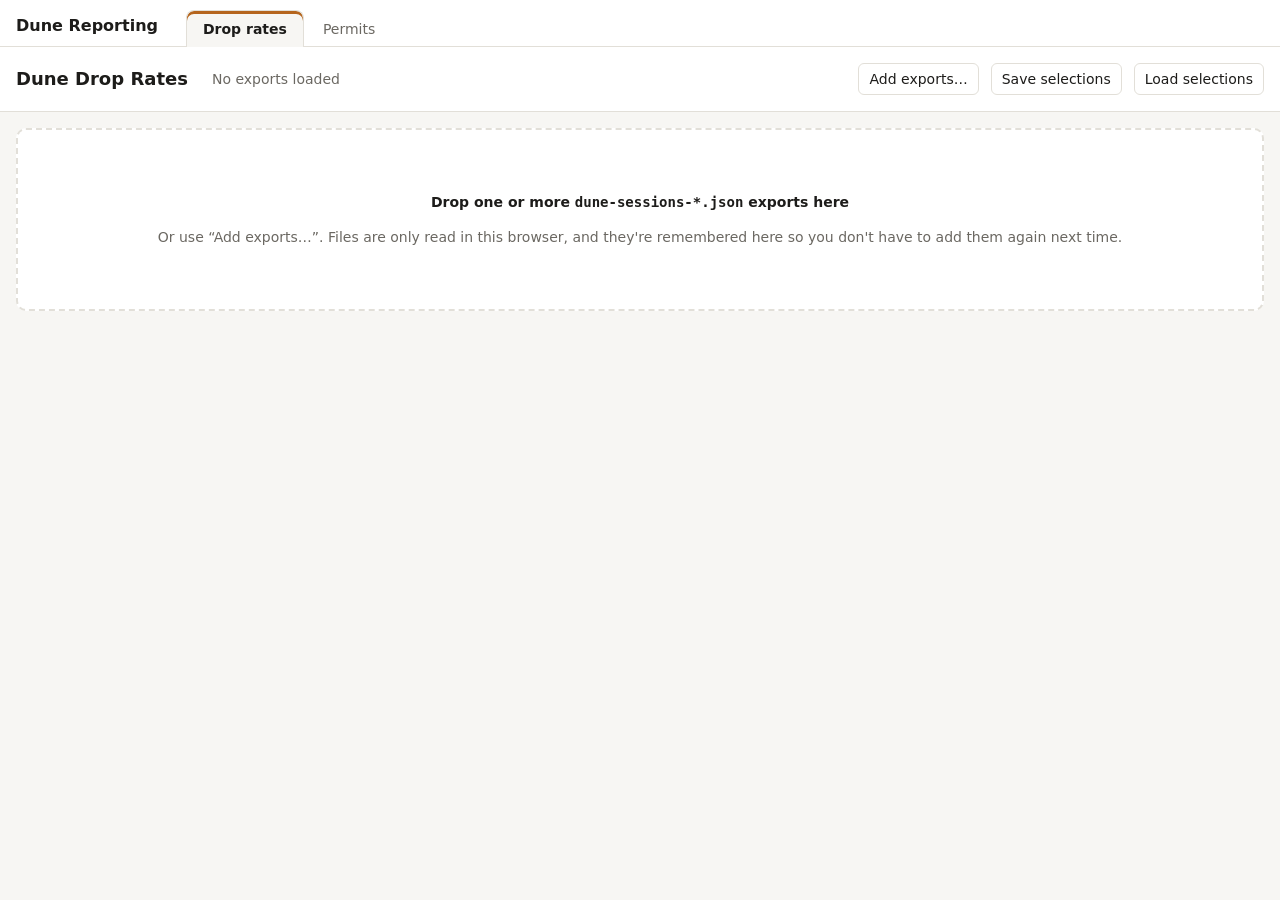
<file: index.html>
<!doctype html>
<html lang="en">
<head>
<meta charset="utf-8">
<meta name="viewport" content="width=device-width, initial-scale=1">
<title>Dune Reporting</title>
<style>
:root {
  --bg: #f7f6f3; --panel: #ffffff; --text: #1d1c1a; --muted: #6b6862; --border: #e2dfd8;
  --accent: #b5651d; --accent-soft: #f3e4d5;
}
@media (prefers-color-scheme: dark) {
  :root:not([data-theme="light"]) {
    --bg: #161513; --panel: #201f1c; --text: #ece9e2; --muted: #a29e95; --border: #34322d;
    --accent: #e0954f; --accent-soft: #3a2c1e;
  }
}
:root[data-theme="dark"] {
  --bg: #161513; --panel: #201f1c; --text: #ece9e2; --muted: #a29e95; --border: #34322d;
  --accent: #e0954f; --accent-soft: #3a2c1e;
}
* { box-sizing: border-box; }
html, body { height: 100%; }
body { margin: 0; display: flex; flex-direction: column; background: var(--bg); color: var(--text); font: 14px/1.45 system-ui, -apple-system, "Segoe UI", sans-serif; }
nav { display: flex; flex-wrap: wrap; align-items: flex-end; gap: 4px 20px; padding: 10px 16px 0; background: var(--panel); border-bottom: 1px solid var(--border); }
nav h1 { font-size: 16px; margin: 0 8px 9px 0; }
.tabs { display: flex; gap: 2px; }
.tabs a { display: block; padding: 8px 16px; color: var(--muted); text-decoration: none; border: 1px solid transparent; border-bottom: none; border-radius: 8px 8px 0 0; margin-bottom: -1px; }
.tabs a:hover { color: var(--text); }
.tabs a[aria-selected="true"] { color: var(--text); font-weight: 600; background: var(--bg); border-color: var(--border); box-shadow: inset 0 3px 0 var(--accent); }
main { flex: 1; min-height: 0; }
iframe { display: block; width: 100%; height: 100%; border: 0; background: var(--bg); }
.hidden { display: none !important; }
</style>
</head>
<body>
<nav>
  <h1>Dune Reporting</h1>
  <div class="tabs" role="tablist">
    <a href="#drop-rates" role="tab" data-page="drop-rates.html" title="Drop rates per dungeon and level, from session exports">Drop rates</a>
    <a href="#permits" role="tab" data-page="permits.html" title="Crafting permits held per grade across your characters, from augments and uniques exports">Permits</a>
  </div>
</nav>
<main id="frames"></main>
<script>
(() => {
  // Each page loads in its own frame the first time its tab is opened, then stays loaded so switching
  // tabs keeps its state. The open tab is kept in the URL hash (and remembered for the next visit).
  const tabs = [...document.querySelectorAll('.tabs a')];
  const frames = new Map();
  const LS_TAB = 'dune-home:tab';
  const remembered = () => { try { return localStorage.getItem(LS_TAB); } catch { return null; } };

  function show(hash) {
    const tab = tabs.find(t => t.hash === hash) || tabs.find(t => t.hash === remembered()) || tabs[0];
    for (const t of tabs) t.setAttribute('aria-selected', String(t === tab));
    if (!frames.has(tab.hash)) {
      const frame = document.createElement('iframe');
      frame.src = tab.dataset.page;
      frame.title = tab.textContent;
      document.getElementById('frames').appendChild(frame);
      frames.set(tab.hash, frame);
    }
    for (const [key, frame] of frames) frame.classList.toggle('hidden', key !== tab.hash);
    document.title = `${tab.textContent} · Dune Reporting`;
    try { localStorage.setItem(LS_TAB, tab.hash); } catch {}
    if (location.hash !== tab.hash) history.replaceState(null, '', tab.hash);
  }

  window.addEventListener('hashchange', () => show(location.hash));
  show(location.hash);
})();
</script>
</body>
</html>
</file>
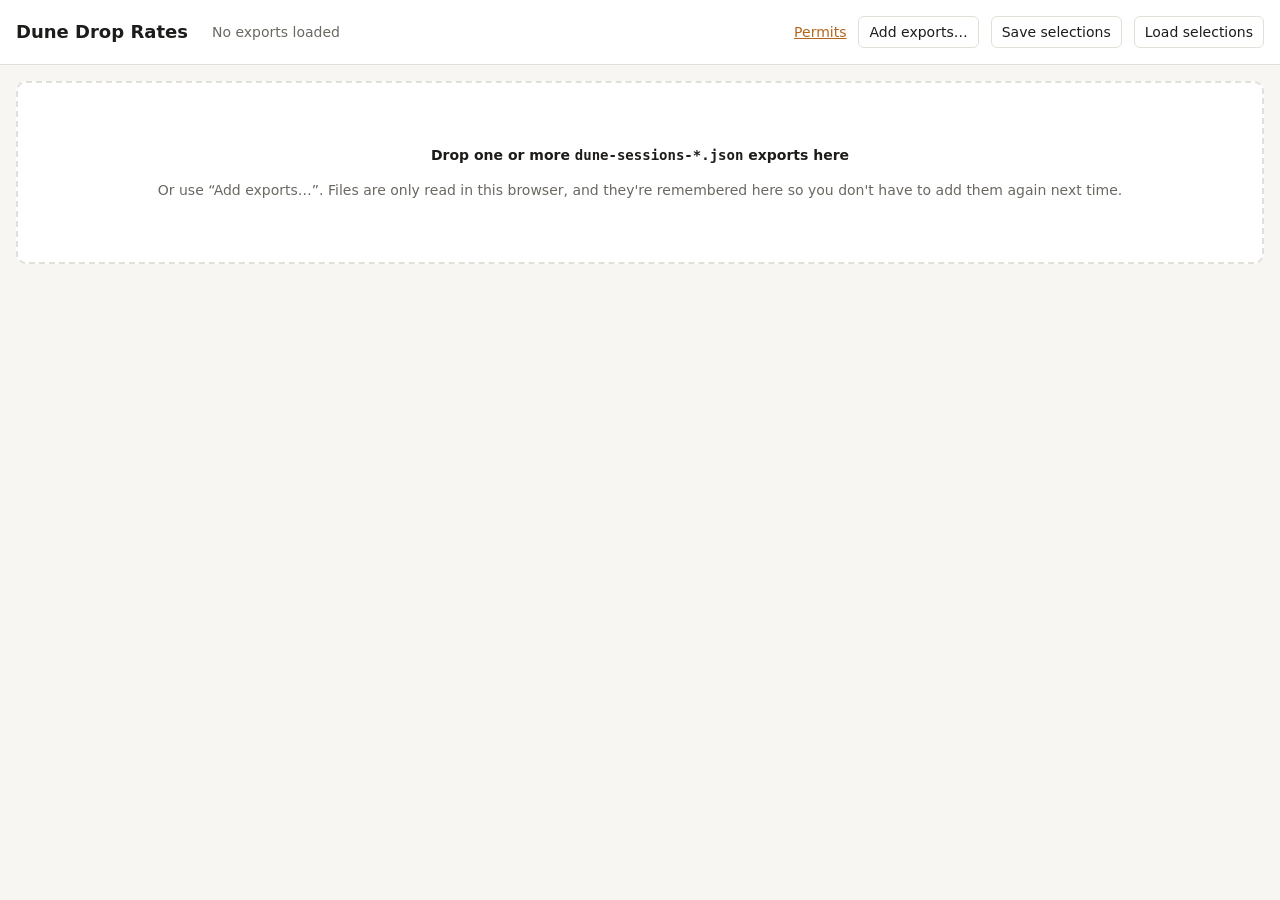
<file: drop-rates.html>
<!doctype html>
<html lang="en">
<head>
<meta charset="utf-8">
<meta name="viewport" content="width=device-width, initial-scale=1">
<title>Dune Drop Rates</title>
<link rel="stylesheet" href="common.css">
<style>
:root {
  --bg: #f7f6f3; --panel: #ffffff; --text: #1d1c1a; --muted: #6b6862; --border: #e2dfd8;
  --accent: #b5651d; --accent-soft: #f3e4d5; --ok: #2f7d4f; --ok-soft: #e1f1e7;
  --bad: #a33a2b; --bad-soft: #f6e1dd; --warn: #8a6d1a; --warn-soft: #f5edd2; --bar: #d9a066;
  --chart-surface: #fcfcfb; --grid: #e1e0d9; --axis: #c3c2b7; --axis-ink: #898781;
  --series-1: #2a78d6; --series-2: #eb6834;
}
@media (prefers-color-scheme: dark) {
  :root:not([data-theme="light"]) {
    --bg: #161513; --panel: #201f1c; --text: #ece9e2; --muted: #a29e95; --border: #34322d;
    --accent: #e0954f; --accent-soft: #3a2c1e; --ok: #6cc08f; --ok-soft: #1c3226;
    --bad: #e2826f; --bad-soft: #3b211c; --warn: #d8b85a; --warn-soft: #352d16; --bar: #8a5a2c;
    --chart-surface: #1a1a19; --grid: #2c2c2a; --axis: #383835; --axis-ink: #898781;
    --series-1: #3987e5; --series-2: #d95926;
  }
}
:root[data-theme="dark"] {
  --bg: #161513; --panel: #201f1c; --text: #ece9e2; --muted: #a29e95; --border: #34322d;
  --accent: #e0954f; --accent-soft: #3a2c1e; --ok: #6cc08f; --ok-soft: #1c3226;
  --bad: #e2826f; --bad-soft: #3b211c; --warn: #d8b85a; --warn-soft: #352d16; --bar: #8a5a2c;
  --chart-surface: #1a1a19; --grid: #2c2c2a; --axis: #383835; --axis-ink: #898781;
  --series-1: #3987e5; --series-2: #d95926;
}
* { box-sizing: border-box; }
body { margin: 0; background: var(--bg); color: var(--text); font: 14px/1.45 system-ui, -apple-system, "Segoe UI", sans-serif; }
header { padding: 16px; border-bottom: 1px solid var(--border); background: var(--panel); display: flex; flex-wrap: wrap; gap: 12px; align-items: center; }
h1 { font-size: 18px; margin: 0 12px 0 0; }
h2 { font-size: 15px; margin: 0 0 8px; }
main { padding: 16px; max-width: 1500px; margin: 0 auto; }
button, select, input[type=number], input[type=search], input[type=text] { font: inherit; color: var(--text); background: var(--panel); border: 1px solid var(--border); border-radius: 6px; padding: 5px 10px; }
button { cursor: pointer; }
button:hover { border-color: var(--accent); }
.tabs { display: flex; flex-wrap: wrap; gap: 4px; margin-bottom: 14px; }
.tabs button.active { background: var(--accent-soft); border-color: var(--accent); }
.muted { color: var(--muted); }
.panel { background: var(--panel); border: 1px solid var(--border); border-radius: 8px; padding: 12px; margin-bottom: 14px; }
.row { display: flex; flex-wrap: wrap; gap: 10px 16px; align-items: center; }
label { display: inline-flex; gap: 6px; align-items: center; }
#drop { border: 2px dashed var(--border); border-radius: 10px; padding: 48px 16px; text-align: center; background: var(--panel); }
body.dragging #drop, body.dragging #addZone { border-color: var(--accent); background: var(--accent-soft); }
#addZone { border: 2px dashed var(--border); border-radius: 8px; padding: 14px; text-align: center; margin-top: 10px; }
.table-wrap { overflow-x: auto; background: var(--panel); border: 1px solid var(--border); border-radius: 8px; }
table { border-collapse: collapse; width: 100%; }
th, td { padding: 6px 10px; border-bottom: 1px solid var(--border); text-align: left; white-space: nowrap; }
th { position: sticky; top: 0; background: var(--panel); font-weight: 600; cursor: pointer; user-select: none; }
th.num, td.num { text-align: right; font-variant-numeric: tabular-nums; }
tbody tr:hover { background: var(--accent-soft); }
tr.ineligible td { color: var(--muted); }
tr.detail td { white-space: normal; background: var(--bg); }
td.dgn { white-space: normal; min-width: 280px; max-width: 460px; }
tr.selected td { background: var(--accent-soft); }
#dropTable tbody tr[data-item] { cursor: pointer; }
.pill { display: inline-block; padding: 1px 7px; border-radius: 10px; font-size: 12px; margin: 1px 2px 1px 0; }
.pill.ok { background: var(--ok-soft); color: var(--ok); }
.pill.bad { background: var(--bad-soft); color: var(--bad); }
.pill.manual { background: var(--accent-soft); color: var(--accent); }
.pill.bp { background: var(--accent-soft); color: var(--accent); }
/* Items tab: collapsible sections (.item-section) holding collapsible categories (.item-cat). */
.item-section { margin-bottom: 14px; }
.item-section summary { list-style: none; display: flex; flex-wrap: wrap; align-items: center; gap: 6px 10px; margin: 0; color: var(--text); cursor: pointer; }
.item-section summary::-webkit-details-marker { display: none; }
.item-section summary::before { content: "▸"; width: 12px; color: var(--muted); }
.item-section[open] > summary::before, .item-cat[open] > summary::before { content: "▾"; }
.item-section > summary { font-size: 15px; font-weight: 600; }
.item-cat { margin-top: 12px; }
.item-cat > summary { font-size: 13px; font-weight: 600; color: var(--muted); }
.item-cat[open] > summary { margin-bottom: 6px; }
.item-section .count { font-weight: normal; color: var(--muted); }
.item-section summary button { padding: 2px 8px; font-size: 12px; font-weight: normal; }
.bar { position: relative; }
.bar span { position: relative; z-index: 1; }
.bar::before { content: ""; position: absolute; right: 0; top: 4px; bottom: 4px; width: var(--w, 0%); background: var(--bar); opacity: .35; border-radius: 3px; }
.stats { display: flex; flex-wrap: wrap; gap: 10px; margin-bottom: 14px; }
.stat { background: var(--panel); border: 1px solid var(--border); border-radius: 8px; padding: 8px 14px; min-width: 120px; }
.stat b { display: block; font-size: 20px; }
.loot-list { columns: 3 220px; font-size: 13px; position: sticky; left: 12px; max-width: calc(100vw - 80px); }
.hidden { display: none !important; }

#chartPanel .legend { display: flex; gap: 16px; font-size: 13px; color: var(--muted); margin: 4px 0 8px; }
#chartPanel .legend i { display: inline-block; width: 14px; height: 3px; border-radius: 2px; vertical-align: middle; margin-right: 6px; }
#chartBox { position: relative; background: var(--chart-surface); border-radius: 6px; }
#chartBox svg { display: block; width: 100%; height: 320px; }
#chartBox text { font: 11px system-ui, sans-serif; fill: var(--axis-ink); }
#chartBox text.end-label { font-size: 12px; fill: var(--text); }
#tip { position: absolute; pointer-events: none; background: var(--panel); border: 1px solid var(--border); border-radius: 6px; padding: 8px 10px; font-size: 12px; box-shadow: 0 4px 14px rgba(0,0,0,.12); white-space: nowrap; }
#tip .k { display: inline-block; width: 10px; height: 3px; border-radius: 2px; vertical-align: middle; margin-right: 6px; }
details summary { cursor: pointer; color: var(--muted); margin-top: 8px; }
@media (max-width: 640px) { header, main { padding: 12px 16px; } }
</style>
</head>
<body>
<header>
  <h1>Dune Drop Rates</h1>
  <span id="fileInfo" class="muted">No exports loaded</span>
  <span style="flex:1"></span>
  <a href="index.html#permits" target="_top" class="home-link" style="color:var(--accent)">Permits</a>
  <input type="file" id="fileInput" accept=".json,application/json" multiple class="hidden">
  <button id="openBtn">Add exports…</button>
  <button id="exportSel" title="Save your include/exclude choices to a file">Save selections</button>
  <input type="file" id="importInput" accept=".json" class="hidden">
  <button id="importBtn">Load selections</button>
</header>
<main>
  <div id="drop">
    <p><b>Drop one or more <code>dune-sessions-*.json</code> exports here</b></p>
    <p class="muted">Or use “Add exports…”. Files are only read in this browser, and they're remembered here so you don't have to add them again next time.</p>
  </div>

  <div id="app" class="hidden">
    <div class="tabs">
      <button data-tab="exports">1 · Exports</button>
      <button data-tab="sessions" class="active">2 · Pick sessions</button>
      <button data-tab="items">3 · Items</button>
      <button data-tab="drops">4 · Drop rates</button>
    </div>

    <section id="tab-exports" class="hidden">
      <div class="panel">
        <h2>Loaded exports</h2>
        <p class="muted" style="margin-top:0">Each export is one account. Give each a name so you can tell them apart. If the same session shows up in more than one export (for example an older and newer export from the same account), the copy from the newest export is used.</p>
        <div class="table-wrap"><table id="srcTable"><thead><tr><th>Account name</th><th>File</th><th>Exported</th><th class="num">Sessions</th><th class="num">Used</th><th>Characters</th><th></th></tr></thead><tbody></tbody></table></div>
        <div id="addZone" class="muted">Drop more exports anywhere on the page, or use “Add exports…”.</div>
        <p id="storeNote" class="muted"></p>
      </div>
    </section>

    <section id="tab-sessions">
      <p class="muted" style="margin:0 0 14px">Sessions where every run is the same dungeon and level are included automatically. Untick any row to leave it out.</p>
      <div class="panel row">
        <label>Account <select id="fSource"></select></label>
        <label>Dungeon <select id="fDungeon"></select></label>
        <label>Level <select id="fLevel"></select></label>
        <label>Character <select id="fChar"></select></label>
        <label>Show <select id="fStatus">
          <option value="runs">With dungeon runs</option>
          <option value="included">Included</option>
          <option value="excluded">Excluded</option>
          <option value="mixed">Mixed dungeons/levels</option>
          <option value="all">All sessions</option>
        </select></label>
        <span style="flex:1"></span>
        <button id="incAll">Include shown</button>
        <button id="excAll">Exclude shown</button>
      </div>
      <div class="stats" id="sessStats"></div>
      <div class="table-wrap"><table id="sessTable"><thead></thead><tbody></tbody></table></div>
    </section>

    <section id="tab-items" class="hidden">
      <div class="panel row">
        <p class="muted" style="margin:0;flex:1 1 300px">Untick an item to leave it out of the drop rates. Augments and Blueprints list blueprint drops. Crafted items with the same name as one of those blueprints are left out entirely, since they only come from looting corpses or bases, never from dungeon drops. Counts cover every loaded session. Include all and Exclude all change the items listed under that section or category.</p>
        <details class="ms" id="iCat" data-label="Category"><summary></summary><div class="ms-menu"></div></details>
        <details class="ms" id="iRank" data-label="Rank"><summary></summary><div class="ms-menu"></div></details>
        <label><input type="search" id="iSearch" placeholder="Filter items…"></label>
      </div>
      <div id="itemSections"></div>
    </section>

    <section id="tab-drops" class="hidden">
      <div class="panel row">
        <label>Account <select id="dSource"></select></label>
        <label>Dungeon <select id="dDungeon"></select></label>
        <label>Level <select id="dLevel"></select></label>
        <label><input type="search" id="dSearch" placeholder="Filter items…"></label>
      </div>
      <div class="stats" id="dropStats"></div>

      <div class="panel" id="chartPanel">
        <div class="row">
          <h2 id="chartTitle" style="margin:0">Drop rate over time</h2>
          <span style="flex:1"></span>
          <label>Measure <select id="cMetric">
            <option value="rate">Drop rate (drops ÷ runs)</option>
            <option value="sess">Sessions with a drop</option>
          </select></label>
          <label>Moving average over <input type="number" id="cWin" min="1" step="1" style="width:70px">
            <select id="cUnit"><option value="sessions">sessions</option><option value="runs">runs</option><option value="days">days</option></select></label>
        </div>
        <div class="legend" id="chartLegend"></div>
        <div id="chartBox"><svg id="chart" role="img"></svg><div id="tip" class="hidden"></div></div>
        <p class="muted" id="chartNote" style="margin:8px 0 0"></p>
        <details id="chartData"><summary>Show chart data</summary><div class="table-wrap" style="margin-top:8px;max-height:360px;overflow:auto"><table><thead></thead><tbody></tbody></table></div></details>
      </div>

      <div class="table-wrap"><table id="dropTable"><thead></thead><tbody></tbody></table></div>
      <p class="muted">Click an item to chart it. Drop rate = total amount ÷ total runs, so an item that drops one at a time shows its chance per run; stackable items can go over 100%. “Sessions with drop” is how many included sessions had the item at all, which helps with rare drops.</p>
    </section>
  </div>
</main>

<script src="common.js"></script>
<script src="item-catalog.js"></script>
<script>
(() => {
  const { $, esc, plural, fmtDate, normName, byCategory, store, hideHomeLinkInFrame, onJsonDrop, multiSelect, RANKS } = window.Common;
  hideHomeLinkInFrame();

  // ---------- formatting ----------
  const fmt = (n, d = 0) => n == null || isNaN(n) ? '—' : n.toLocaleString(undefined, { minimumFractionDigits: d, maximumFractionDigits: d });
  const fmtRate = n => n >= 100 ? fmt(n, 0) : n >= 10 ? fmt(n, 1) : fmt(n, 2); // fewer decimals for bigger numbers
  const fmtPct = n => n == null || isNaN(n) ? '—' : n === 0 ? '0%' : fmtRate(n) + '%';
  const fmtDay = ms => new Date(ms).toLocaleDateString(undefined, { month: 'short', day: 'numeric' });

  // ---------- state ----------
  const LS_OVR = 'dune-drops:overrides', LS_CHART = 'dune-drops:chart', LS_ITEMS = 'dune-drops:excludedItems', LS_ITEM_VIEW = 'dune-drops:itemView';
  let sources = [];  // one per loaded export: { key, label, fileName, exportedAt, raw: [...sessions], used }
  let sessions = []; // normalized sessions from every source, de-duplicated by session id
  // Sessions the user unticked ({ sessionId: false }); every other single dungeon/level session is included.
  let overrides = Object.fromEntries(Object.entries(store.get(LS_OVR, {})).filter(([, v]) => v === false));
  let excludedItems = new Set(store.get(LS_ITEMS, [])); // item ids left out of the drop rates
  let itemIndex = new Map();                             // id -> { id, name, cur, sessions, total }
  const itemView = Object.assign({ cat: [], rank: [], collapsed: [] }, store.get(LS_ITEM_VIEW, {})); // Items tab filters and folded panes
  let chartOpts = Object.assign({ metric: 'rate', win: 10, unit: 'sessions' }, store.get(LS_CHART, {}));
  let sessSort = { key: 'start', dir: -1 }, dropSort = { key: 'perRun', dir: -1 };
  let expanded = new Set(), selectedItem = null;
  const srcLabel = key => sources.find(s => s.key === key)?.label ?? '?';
  const isBlueprint = id => id.endsWith('_schematic');
  const bpPill = id => isBlueprint(id) ? ' <span class="pill bp">blueprint</span>' : '';

  // ---------- item catalog (item-catalog.js) ----------
  // Augments and Blueprints list the catalog's categories; Other holds every other observed item.
  const CATALOG = window.ITEM_CATALOG || {};
  const OTHER = 'Other';
  const catalogGroups = kind => Object.entries(CATALOG[kind] || {})
    .map(([title, items]) => ({ title, names: Object.keys(items), ranks: items }))
    .sort((a, b) => byCategory(a.title, b.title));
  const SECTIONS = [
    { key: 'augments', title: 'Augments', groups: catalogGroups('augments') },
    { key: 'blueprints', title: 'Blueprints', groups: catalogGroups('blueprints') },
    { key: 'other', title: OTHER, groups: null } // built from the observed items, under the one category Other
  ];
  const listedGroups = SECTIONS.flatMap(s => s.groups || []);
  const CATEGORIES = [...listedGroups.map(g => g.title), OTHER];
  const catalogCategory = new Map(); // normalized name -> catalog category
  for (const g of listedGroups) for (const n of g.names) if (!catalogCategory.has(normName(n))) catalogCategory.set(normName(n), g.title);
  // Only blueprint drops of listed names belong to Augments/Blueprints.
  const inCatalog = it => isBlueprint(it.id) && catalogCategory.has(normName(it.name));
  // A crafted item named after a catalog blueprint can't drop in a dungeon (those only drop as blueprints); it
  // comes from looting a corpse or base. Such items are left out of the Items tab and the drop rates.
  const isCraftedCopy = (id, name) => !isBlueprint(id) && catalogCategory.has(normName(name));

  // ---------- export storage (IndexedDB, so several large exports survive reloads) ----------
  const idb = {
    db: null,
    open() {
      return new Promise(res => {
        try {
          const r = indexedDB.open('dune-drops', 1);
          r.onupgradeneeded = () => r.result.createObjectStore('exports', { keyPath: 'key' });
          r.onsuccess = () => { this.db = r.result; res(true); };
          r.onerror = () => res(false);
        } catch { res(false); }
      });
    },
    tx(mode, fn) {
      return new Promise(res => {
        if (!this.db) return res(null);
        try {
          const t = this.db.transaction('exports', mode), req = fn(t.objectStore('exports'));
          t.oncomplete = () => res(req?.result ?? true); t.onerror = () => res(null);
        } catch { res(null); }
      });
    },
    all() { return this.tx('readonly', s => s.getAll()); },
    put(v) { return this.tx('readwrite', s => s.put(v)); },
    del(k) { return this.tx('readwrite', s => s.delete(k)); }
  };

  // ---------- loading exports ----------
  function parseExport(text, fileName) {
    let d;
    try { d = JSON.parse(text); } catch { alert(`${fileName} is not valid JSON.`); return null; }
    const raw = d?.data?.sessions;
    if (!Array.isArray(raw)) { alert(`${fileName}: no data.sessions array found. Is this a Dune sessions export?`); return null; }
    const names = new Map();
    for (const s of raw) if (s.characterName) names.set(s.characterName, (names.get(s.characterName) || 0) + 1);
    const top = [...names].sort((a, b) => b[1] - a[1])[0]?.[0];
    return { exportedAt: d.exportedAt ? Date.parse(d.exportedAt) : 0, raw, defaultLabel: top || fileName.replace(/\.json$/i, '') };
  }

  async function addFiles(files) {
    for (const f of files) {
      const text = await f.text();
      const p = parseExport(text, f.name);
      if (!p) continue;
      const key = `${f.name}|${p.exportedAt}`;
      const existing = sources.find(s => s.key === key);
      const label = existing?.label ?? p.defaultLabel;
      sources = sources.filter(s => s.key !== key);
      sources.push({ key, label, fileName: f.name, exportedAt: p.exportedAt, raw: p.raw });
      await idb.put({ key, label, fileName: f.name, exportedAt: p.exportedAt, text });
    }
    rebuild();
  }

  function rebuild() {
    const byId = new Map();
    for (const src of [...sources].sort((a, b) => a.exportedAt - b.exportedAt)) {
      src.used = 0;
      for (const s of src.raw) byId.set(s.sessionId, normalize(s, src.key));
    }
    sessions = [...byId.values()];
    for (const s of sessions) sources.find(x => x.key === s.source).used++;
    itemIndex = new Map();
    for (const s of sessions) for (const [id, e] of s.loot) {
      if (isCraftedCopy(id, e.name)) continue;
      const it = itemIndex.get(id) || { id, name: e.name, cur: e.cur, sessions: 0, total: 0 };
      it.sessions++; it.total += e.amount; itemIndex.set(id, it);
    }
    const total = sources.reduce((a, s) => a + s.raw.length, 0);
    $('#fileInfo').textContent = sources.length
      ? `${plural(sources.length, 'export')} · ${plural(sessions.length, 'session')}` + (total > sessions.length ? ` (${total - sessions.length} duplicates skipped)` : '')
      : 'No exports loaded';
    $('#drop').classList.toggle('hidden', sources.length > 0);
    $('#app').classList.toggle('hidden', sources.length === 0);
    if (!sources.length) return;
    initChartInputs();
    renderSources();
    fillSessionFilters();
    renderSessions();
    renderItems();
    renderDrops();
  }

  // One session from an export, reshaped for this page. Loot and currencies are summed per item id.
  function normalize(s, source) {
    const runs = s.dungeonRuns || [];
    const keys = new Set(runs.map(r => r.dungeonId + '|' + r.difficulty));
    const first = runs[0];
    const loot = new Map();
    for (const x of s.loot || []) add(loot, x.id, x.name, x.amount, false);
    for (const x of s.currencies || []) add(loot, 'cur:' + x.id, x.name, x.amount, true);
    const runSec = runs.reduce((a, r) => a + (r.durationSeconds || 0), 0);
    return {
      id: s.sessionId, source, start: s.startedAtMs, end: s.endedAtMs || s.startedAtMs,
      char: s.characterName || '(unknown)', title: s.title || '',
      runs, runCount: runs.length, mixed: keys.size > 1,
      dungeonId: keys.size === 1 ? first.dungeonId : null,
      // A mixed session lists each dungeon/level it ran, with run counts.
      dungeonName: keys.size === 1 ? first.dungeonName : keys.size > 1
        ? [...runs.reduce((m, r) => {
            const lv = m.get(r.dungeonName) || new Map();
            return m.set(r.dungeonName, lv.set(r.difficulty, (lv.get(r.difficulty) || 0) + 1));
          }, new Map())]
          .map(([name, lv]) => `${name} · ` + [...lv].sort((a, b) => a[0] - b[0]).map(([l, n]) => `L${l} ×${n}`).join(', ')).join(', ')
        : '',
      level: keys.size === 1 ? first.difficulty : null,
      runSec, active: s.activeSeconds || 0,
      loot
    };
    function add(m, id, name, amt, cur) {
      const e = m.get(id) || { name, amount: 0, cur };
      e.amount += amt || 0; m.set(id, e);
    }
  }

  // ---------- exports tab ----------
  function renderSources() {
    $('#srcTable tbody').innerHTML = sources.map(s => {
      const chars = [...new Set(s.raw.map(x => x.characterName).filter(Boolean))].join(', ');
      return `<tr data-key="${esc(s.key)}">
        <td><input type="text" value="${esc(s.label)}" style="width:180px"></td>
        <td>${esc(s.fileName)}</td><td>${s.exportedAt ? fmtDate(s.exportedAt) : '?'}</td>
        <td class="num">${s.raw.length}</td><td class="num">${s.used}</td>
        <td>${esc(chars)}</td><td><button data-remove>Remove</button></td></tr>`;
    }).join('');
  }
  $('#srcTable tbody').addEventListener('change', async e => {
    const tr = e.target.closest('tr'); if (!tr || !e.target.matches('input')) return;
    const src = sources.find(s => s.key === tr.dataset.key);
    src.label = e.target.value.trim() || src.fileName;
    const all = await idb.all();
    const rec = all?.find(r => r.key === src.key);
    if (rec) await idb.put({ ...rec, label: src.label });
    fillSessionFilters(); renderSessions(); renderDrops();
  });
  $('#srcTable tbody').addEventListener('click', async e => {
    if (!e.target.matches('[data-remove]')) return;
    const key = e.target.closest('tr').dataset.key;
    if (!confirm(`Remove ${srcLabel(key)} from this page? Your session choices are kept.`)) return;
    sources = sources.filter(s => s.key !== key);
    await idb.del(key);
    rebuild();
  });

  // ---------- inclusion ----------
  // A session is eligible when every run is the same dungeon and level; eligible sessions are included
  // unless the user unticked them.
  function status(s) {
    const r = []; // reasons it can't be used
    if (!s.runCount) r.push('No dungeon runs');
    if (s.mixed) r.push('Mixed dungeons/levels');
    if (r.length) return { included: false, eligible: false, manual: false, r };
    const o = overrides[s.id];
    return { included: o ?? true, eligible: true, manual: o !== undefined, r };
  }
  function setIncluded(ids, include) {
    for (const id of ids) include ? delete overrides[id] : overrides[id] = false;
    store.set(LS_OVR, overrides);
    renderSessions(); renderDrops();
  }

  // ---------- shared table and filter helpers ----------
  function fillSelect(sel, values, allLabel) {
    const el = $(sel), prev = el.value;
    el.innerHTML = (allLabel ? `<option value="">${esc(allLabel)}</option>` : '') + values.map(([v, l]) => `<option value="${esc(v)}">${esc(l)}</option>`).join('');
    if ([...el.options].some(o => o.value === prev)) el.value = prev;
  }
  const sourceList = () => sources.map(s => [s.key, s.label]);

  function sortBy(list, cols, sort) {
    const c = cols.find(c => c.key === sort.key);
    return list.sort((a, b) => {
      const x = c.get(a), y = c.get(b);
      return (typeof x === 'string' ? x.localeCompare(y, undefined, { numeric: true }) : x - y) * sort.dir;
    });
  }
  // Header row with sort arrows; clicking a heading sorts by it (again to reverse).
  function renderHead(table, cols, sort, onSort) {
    const thead = $(table + ' thead');
    thead.innerHTML = '<tr>' + cols.map(c => `<th data-k="${c.key}" class="${c.num ? 'num' : ''}">${esc(c.label)}${sort.key === c.key ? (sort.dir > 0 ? ' ▲' : ' ▼') : ''}</th>`).join('') + '</tr>';
    thead.onclick = e => {
      const k = e.target.closest('th')?.dataset.k; if (!k) return;
      if (sort.key === k) sort.dir *= -1; else { sort.key = k; sort.dir = cols.find(c => c.key === k).num ? -1 : 1; }
      onSort();
    };
  }

  // ---------- sessions tab ----------
  // Built from runs, so mixed sessions contribute every dungeon and level they touched.
  function dungeonList(list) {
    const m = new Map();
    for (const s of list) for (const r of s.runs) m.set(r.dungeonId, r.dungeonName);
    return [...m].sort((a, b) => a[1].localeCompare(b[1], undefined, { numeric: true }));
  }
  function levelList(list, dungeonId) {
    const lv = new Set();
    for (const s of list) for (const r of s.runs) if (!dungeonId || r.dungeonId === dungeonId) lv.add(r.difficulty);
    return [...lv].sort((a, b) => a - b).map(l => [String(l), 'Level ' + l]);
  }
  function fillSessionFilters() {
    fillSelect('#fSource', sourceList(), 'All accounts');
    fillSelect('#fDungeon', dungeonList(sessions), 'All dungeons');
    fillSelect('#fLevel', levelList(sessions, $('#fDungeon').value), 'All levels');
    fillSelect('#fChar', [...new Set(sessions.map(s => s.char))].sort().map(c => [c, c]), 'All characters');
  }
  $('#fDungeon').addEventListener('change', () => { fillSelect('#fLevel', levelList(sessions, $('#fDungeon').value), 'All levels'); renderSessions(); });
  ['#fSource', '#fLevel', '#fChar', '#fStatus'].forEach(s => $(s).addEventListener('change', renderSessions));

  function shownSessions() {
    const src = $('#fSource').value, dg = $('#fDungeon').value, lv = $('#fLevel').value, ch = $('#fChar').value, st = $('#fStatus').value;
    return sessions.filter(s => {
      if (src && s.source !== src) return false;
      if ((dg || lv) && !s.runs.some(r => (!dg || r.dungeonId === dg) && (!lv || String(r.difficulty) === lv))) return false;
      if (ch && s.char !== ch) return false;
      const t = status(s);
      if (st === 'runs') return s.runCount > 0;
      if (st === 'included') return t.included;
      if (st === 'excluded') return s.runCount > 0 && !t.included;
      if (st === 'mixed') return s.mixed;
      return true;
    });
  }

  // Same "Dungeon · L40" form a mixed session uses for each of its parts.
  const dungeonLabel = s => s.mixed || !s.runCount ? s.dungeonName : `${s.dungeonName} · L${s.level} ×${s.runCount}`;
  const SESS_COLS = [
    { key: 'inc', label: 'Use', get: s => status(s).included ? 1 : 0 },
    { key: 'start', label: 'Started', get: s => s.start },
    { key: 'source', label: 'Account', get: s => srcLabel(s.source) },
    { key: 'char', label: 'Character', get: s => s.char },
    { key: 'dungeonName', label: 'Dungeon', get: s => dungeonLabel(s) },
    { key: 'runCount', label: 'Runs', num: true, get: s => s.runCount },
    { key: 'active', label: 'Active', num: true, get: s => s.active },
    { key: 'title', label: 'Title', get: s => s.title },
    { key: 'why', label: 'Notes', get: s => status(s).r.join(', ') }
  ];

  function renderSessions() {
    if (!sessions.length) return;
    const list = sortBy(shownSessions(), SESS_COLS, sessSort);
    renderHead('#sessTable', SESS_COLS, sessSort, renderSessions);
    const inc = sessions.filter(s => status(s).included);
    const groups = new Set(inc.map(s => s.dungeonId + '|' + s.level));
    $('#sessStats').innerHTML = [
      ['Shown', list.length], ['Included', inc.length], ['Included runs', inc.reduce((a, s) => a + s.runCount, 0)],
      ['Dungeon/level groups', groups.size], ['Excluded by you', sessions.filter(s => status(s).manual).length]
    ].map(([l, v]) => `<div class="stat"><span class="muted">${l}</span><b>${fmt(v)}</b></div>`).join('');
    const rows = [];
    for (const s of list) {
      const t = status(s);
      const notes = !t.eligible ? t.r.map(x => `<span class="pill bad">${esc(x)}</span>`).join('')
        : t.included ? '<span class="pill ok">included</span>' : '<span class="pill manual">excluded</span>';
      rows.push(`<tr data-id="${esc(s.id)}" class="${t.eligible ? '' : 'ineligible'}">
        <td><input type="checkbox" ${t.included ? 'checked' : ''} ${t.eligible ? '' : 'disabled'}></td>
        <td>${fmtDate(s.start)}</td><td>${esc(srcLabel(s.source))}</td><td>${esc(s.char)}</td><td class="dgn">${esc(dungeonLabel(s))}</td>
        <td class="num">${s.runCount}</td>
        <td class="num">${fmt(s.active / 60)}m</td>
        <td>${esc(s.title)}</td><td>${notes}</td></tr>`);
      if (expanded.has(s.id)) {
        const items = [...s.loot.values()].sort((a, b) => a.name.localeCompare(b.name, undefined, { sensitivity: 'base' }));
        rows.push(`<tr class="detail"><td colspan="${SESS_COLS.length}"><div class="loot-list">${items.map(i => `<div>${fmt(i.amount)} × ${esc(i.name)}</div>`).join('') || '<span class="muted">No loot recorded</span>'}</div></td></tr>`);
      }
    }
    $('#sessTable tbody').innerHTML = rows.join('');
  }
  $('#sessTable tbody').addEventListener('click', e => {
    const tr = e.target.closest('tr[data-id]'); if (!tr) return;
    const id = tr.dataset.id;
    if (e.target.matches('input[type=checkbox]')) { setIncluded([id], e.target.checked); return; }
    expanded.has(id) ? expanded.delete(id) : expanded.add(id);
    renderSessions();
  });
  const shownEligible = () => shownSessions().filter(s => status(s).eligible).map(s => s.id);
  $('#incAll').onclick = () => setIncluded(shownEligible(), true);
  $('#excAll').onclick = () => setIncluded(shownEligible(), false);

  // ---------- items tab ----------
  // A section's categories, each with its rows A-Z and every row carrying its category and rank.
  // Augments/Blueprints: listed names map to their observed blueprint, or a placeholder if it hasn't dropped yet.
  // Other: every other observed item, under the one category Other.
  function sectionGroups(section) {
    const alpha = (a, b) => a.name.localeCompare(b.name, undefined, { sensitivity: 'base', numeric: true });
    if (!section.groups) {
      const rows = [...itemIndex.values()].filter(it => !inCatalog(it)).map(it => ({ ...it, category: OTHER, rank: '' }));
      return [{ title: OTHER, rows: rows.sort(alpha) }];
    }
    const seen = new Map(); // normalized name -> observed catalog blueprint
    for (const it of itemIndex.values()) if (inCatalog(it)) seen.set(normName(it.name), it);
    return section.groups.map(g => {
      const rows = new Map(g.names.map(n => [normName(n), { ...(seen.get(normName(n)) || { id: null, name: n }), category: g.title, rank: g.ranks[n] || '' }]));
      return { title: g.title, rows: [...rows.values()].sort(alpha) };
    });
  }

  // What the filters leave: categories picked in the Category filter, and their rows after Rank and search.
  const visibleGroups = section => sectionGroups(section).filter(g => !itemView.cat.length || itemView.cat.includes(g.title));
  function shownRows(group) {
    const q = $('#iSearch').value.trim().toLowerCase();
    return group.rows.filter(r => (!itemView.rank.length || itemView.rank.includes(r.rank || 'none')) && (!q || r.name.toLowerCase().includes(q)));
  }
  const ids = rows => rows.filter(r => r.id).map(r => r.id);

  const itemFilters = {
    cat: multiSelect($('#iCat'), { getPicked: () => itemView.cat, setPicked: v => { itemView.cat = v; }, onChange: renderItems }),
    rank: multiSelect($('#iRank'), { getPicked: () => itemView.rank, setPicked: v => { itemView.rank = v; }, onChange: renderItems })
  };

  function renderItems() {
    itemFilters.cat.fill(CATEGORIES.map(c => [c, c]));
    itemFilters.rank.fill([...RANKS.map(r => [r, `${r}-Rank`]), ['none', 'Unranked']]);
    store.set(LS_ITEM_VIEW, itemView);

    const rankCell = r => r ? `<span class="rank ${r}">${r}</span>` : '<span class="rank none">—</span>';
    const counts = rows => { const all = ids(rows); return `<span class="count">${all.filter(id => !excludedItems.has(id)).length} of ${all.length} included</span>`; };
    const buttons = attrs => `<span style="flex:1"></span><button data-all="1" ${attrs}>Include all</button><button data-all="0" ${attrs}>Exclude all</button>`;
    const open = key => itemView.collapsed.includes(key) ? '' : 'open';
    const row = r => r.id
      ? `<tr data-item="${esc(r.id)}"><td><input type="checkbox" ${excludedItems.has(r.id) ? '' : 'checked'}></td>
          <td>${esc(r.name)}${bpPill(r.id)}${r.cur ? ' <span class="pill ok">currency</span>' : ''}</td>
          <td class="muted">${esc(r.category)}</td><td>${rankCell(r.rank)}</td>
          <td class="num">${fmt(r.sessions)}</td><td class="num">${fmt(r.total)}</td></tr>`
      : `<tr class="ineligible"><td><input type="checkbox" disabled></td><td>${esc(r.name)}</td>
          <td>${esc(r.category)}</td><td>${rankCell(r.rank)}</td><td class="num" colspan="2">not seen yet</td></tr>`;

    $('#itemSections').innerHTML = SECTIONS.map(sec => {
      const groups = visibleGroups(sec);
      if (!groups.length) return '';
      const categories = groups.map(g => {
        const rows = shownRows(g);
        if (!rows.length) return '';
        const key = `${sec.key}|${g.title}`;
        return `<details class="item-cat" data-fold="${esc(key)}" ${open(key)}>
          <summary>${esc(g.title)} ${counts(g.rows)}${buttons(`data-sec="${sec.key}" data-cat="${esc(g.title)}"`)}</summary>
          <div class="table-wrap"><table>
            <thead><tr><th>Use</th><th>Item</th><th>Category</th><th>Rank</th><th class="num">Seen in sessions</th><th class="num">Total</th></tr></thead>
            <tbody>${rows.map(row).join('')}</tbody>
          </table></div></details>`;
      }).join('');
      return `<details class="panel item-section" data-fold="${sec.key}" ${open(sec.key)}>
        <summary>${esc(sec.title)} ${counts(sectionGroups(sec).flatMap(g => g.rows))}${buttons(`data-sec="${sec.key}"`)}</summary>
        ${categories || '<p class="muted">No items match.</p>'}</details>`;
    }).join('') || '<div class="panel muted">No categories selected.</div>';
  }

  function setItems(list, include) {
    for (const id of list) include ? excludedItems.delete(id) : excludedItems.add(id);
    store.set(LS_ITEMS, [...excludedItems]);
    renderItems(); renderDrops();
  }
  $('#iSearch').addEventListener('input', renderItems);
  $('#itemSections').addEventListener('click', e => {
    if (e.target.matches('input[type=checkbox]')) {
      setItems([e.target.closest('tr').dataset.item], e.target.checked);
    } else if (e.target.matches('button[data-all]')) {
      // Include/Exclude all change the rows listed under that section or category, so the filters and search
      // narrow them. The buttons sit in a <summary>, so stop the click from also folding the pane.
      e.preventDefault();
      const { sec, cat, all } = e.target.dataset;
      const groups = visibleGroups(SECTIONS.find(s => s.key === sec)).filter(g => !cat || g.title === cat);
      setItems(ids(groups.flatMap(shownRows)), all === '1');
    }
  });
  // Remember which sections and categories are folded ("toggle" doesn't bubble, so listen while capturing).
  $('#itemSections').addEventListener('toggle', e => {
    const key = e.target.dataset?.fold;
    if (key === undefined) return;
    itemView.collapsed = itemView.collapsed.filter(k => k !== key).concat(e.target.open ? [] : [key]);
    store.set(LS_ITEM_VIEW, itemView);
  }, true);

  // ---------- drop rates tab ----------
  // Included sessions, limited to the chosen account.
  function included() {
    const src = $('#dSource').value;
    return sessions.filter(s => (!src || s.source === src) && status(s).included);
  }
  $('#dDungeon').addEventListener('change', () => { $('#dLevel').value = ''; renderDrops(); });
  ['#dSource', '#dLevel', '#dSearch'].forEach(s => $(s).addEventListener('input', renderDrops));

  // Totals per item across the given sessions; perRun = total amount / total runs.
  function aggregate(list) {
    const items = new Map(); let runs = 0;
    for (const s of list) {
      runs += s.runCount;
      for (const [id, e] of s.loot) {
        if (isCraftedCopy(id, e.name)) continue;
        const a = items.get(id) || { id, name: e.name, cur: e.cur, total: 0, sessions: 0 };
        a.total += e.amount; a.sessions++;
        items.set(id, a);
      }
    }
    for (const a of items.values()) a.perRun = a.total / runs;
    return { items, runs, sessions: list.length };
  }
  function itemFilter(a) {
    if (excludedItems.has(a.id)) return false;
    const q = $('#dSearch').value.trim().toLowerCase();
    if (q && !a.name.toLowerCase().includes(q)) return false;
    return true;
  }

  function renderDrops() {
    if (!sessions.length) return;
    fillSelect('#dSource', sourceList(), 'All accounts');
    const inc = included();
    fillSelect('#dDungeon', dungeonList(inc), null);
    fillSelect('#dLevel', [['', 'Compare all levels'], ...levelList(inc, $('#dDungeon').value)], null);

    const dg = $('#dDungeon').value, lv = $('#dLevel').value;
    const pool = inc.filter(s => s.dungeonId === dg);
    if (!dg) {
      $('#dropStats').innerHTML = '';
      $('#chartPanel').classList.add('hidden');
      $('#dropTable thead').innerHTML = '';
      $('#dropTable tbody').innerHTML = '<tr><td class="muted">No included sessions yet. Pick some on the Sessions tab.</td></tr>';
      return;
    }
    if (lv) renderLevel(pool.filter(s => String(s.level) === lv));
    else renderCompare(pool);
    renderChart();
  }

  // One level: rate columns per item.
  function renderLevel(list) {
    const ag = aggregate(list);
    const hours = Math.max(list.reduce((a, s) => a + s.active, 0) / 3600, 1e-9);
    $('#dropStats').innerHTML = [['Sessions', ag.sessions], ['Runs', ag.runs], ['Item types', ag.items.size],
      ['Avg run', list.length ? fmt(list.reduce((a, s) => a + s.runSec, 0) / ag.runs / 60, 1) + 'm' : '—']]
      .map(([l, v]) => `<div class="stat"><span class="muted">${l}</span><b>${typeof v === 'number' ? fmt(v) : v}</b></div>`).join('');
    const cols = [
      { key: 'name', label: 'Item', get: a => a.name },
      { key: 'perRun', label: 'Drop rate', num: true, get: a => a.perRun },
      { key: 'runsPer', label: 'Runs per 1', num: true, get: a => a.perRun ? 1 / a.perRun : Infinity },
      { key: 'total', label: 'Total', num: true, get: a => a.total },
      { key: 'sessions', label: 'Sessions with drop', num: true, get: a => a.sessions },
      { key: 'hrsPer', label: 'Active hrs per 1', num: true, get: a => a.total ? hours / a.total : Infinity }
    ];
    if (!cols.some(c => c.key === dropSort.key)) dropSort = { key: 'perRun', dir: -1 };
    renderHead('#dropTable', cols, dropSort, renderDrops);
    const rows = sortBy([...ag.items.values()].filter(itemFilter), cols, dropSort);
    if (!rows.some(a => a.id === selectedItem)) selectedItem = rows[0]?.id ?? null;
    const max = Math.max(...rows.map(a => a.perRun), 1e-9);
    $('#dropTable tbody').innerHTML = rows.map(a => `<tr data-item="${esc(a.id)}" class="${a.id === selectedItem ? 'selected' : ''}">
      <td>${esc(a.name)}${bpPill(a.id)} ${a.cur ? '<span class="pill ok">currency</span>' : ''}</td>
      <td class="num bar" style="--w:${(a.perRun / max * 100).toFixed(1)}%"><span>${fmtPct(a.perRun * 100)}</span></td>
      <td class="num">${fmtRate(1 / a.perRun)}</td>
      <td class="num">${fmt(a.total)}</td>
      <td class="num">${a.sessions} / ${ag.sessions} (${fmt(a.sessions / ag.sessions * 100)}%)</td>
      <td class="num">${fmtRate(hours / a.total)}</td></tr>`).join('') || '<tr><td class="muted">No items match.</td></tr>';
  }

  // All levels: one drop-rate column per level.
  function renderCompare(list) {
    const levels = [...new Set(list.map(s => s.level))].sort((a, b) => a - b);
    const per = new Map(levels.map(l => [l, aggregate(list.filter(s => s.level === l))]));
    const all = new Map();
    for (const [l, ag] of per) for (const a of ag.items.values()) {
      const e = all.get(a.id) || { id: a.id, name: a.name, cur: a.cur, by: {} };
      e.by[l] = a; all.set(a.id, e);
    }
    $('#dropStats').innerHTML = levels.map(l => `<div class="stat"><span class="muted">Level ${l}</span><b>${fmt(per.get(l).runs)} runs</b><span class="muted">${per.get(l).sessions} sessions</span></div>`).join('');
    const cols = [{ key: 'name', label: 'Item', get: a => a.name },
      ...levels.map(l => ({ key: 'L' + l, label: `Lvl ${l} drop rate`, num: true, get: a => a.by[l]?.perRun ?? 0 }))];
    if (!cols.some(c => c.key === dropSort.key)) dropSort = { key: cols[cols.length - 1].key, dir: -1 };
    renderHead('#dropTable', cols, dropSort, renderDrops);
    const rows = sortBy([...all.values()].filter(itemFilter), cols, dropSort);
    if (!rows.some(a => a.id === selectedItem)) selectedItem = rows[0]?.id ?? null;
    $('#dropTable tbody').innerHTML = rows.map(a => `<tr data-item="${esc(a.id)}" class="${a.id === selectedItem ? 'selected' : ''}">
      <td>${esc(a.name)}${bpPill(a.id)} ${a.cur ? '<span class="pill ok">currency</span>' : ''}</td>
      ${levels.map(l => { const x = a.by[l]; return `<td class="num" title="${x ? `${fmt(x.total)} total · ${x.sessions}/${per.get(l).sessions} sessions` : 'not seen'}">${x ? fmtPct(x.perRun * 100) : '<span class="muted">—</span>'}</td>`; }).join('')}
    </tr>`).join('') || '<tr><td class="muted">No items match.</td></tr>';
  }
  $('#dropTable tbody').addEventListener('click', e => {
    const tr = e.target.closest('tr[data-item]'); if (!tr) return;
    selectedItem = tr.dataset.item;
    document.querySelectorAll('#dropTable tbody tr').forEach(r => r.classList.toggle('selected', r === tr));
    renderChart();
  });

  // ---------- chart: cumulative + moving average over time ----------
  function initChartInputs() {
    $('#cMetric').value = chartOpts.metric; $('#cWin').value = chartOpts.win; $('#cUnit').value = chartOpts.unit;
  }
  ['#cMetric', '#cWin', '#cUnit'].forEach(s => $(s).addEventListener('input', () => {
    chartOpts = { metric: $('#cMetric').value, win: Math.max(1, +$('#cWin').value || 1), unit: $('#cUnit').value };
    store.set(LS_CHART, chartOpts);
    renderChart();
  }));
  window.addEventListener('resize', () => { if (!$('#tab-drops').classList.contains('hidden')) renderChart(); });

  // One point per included session, in time order across every loaded account.
  function series() {
    const dg = $('#dDungeon').value, lv = $('#dLevel').value;
    const list = included().filter(s => s.dungeonId === dg && (!lv || String(s.level) === lv)).sort((a, b) => a.end - b.end);
    const rate = chartOpts.metric === 'rate';
    const val = s => rate ? (s.loot.get(selectedItem)?.amount || 0) : (s.loot.has(selectedItem) ? 1 : 0);
    const den = s => rate ? s.runCount : 1;
    const DAY = 864e5;
    let cumN = 0, cumD = 0, lo = 0, winN = 0, winD = 0, winRuns = 0;
    return list.map((s, i) => {
      cumN += val(s); cumD += den(s);
      winN += val(s); winD += den(s); winRuns += s.runCount;
      // Drop the oldest sessions until the trailing window fits.
      const tooBig = () => chartOpts.unit === 'sessions' ? i - lo + 1 > chartOpts.win
        : chartOpts.unit === 'runs' ? winRuns - list[lo].runCount >= chartOpts.win
        : s.end - list[lo].end > chartOpts.win * DAY;
      while (lo < i && tooBig()) { winN -= val(list[lo]); winD -= den(list[lo]); winRuns -= list[lo].runCount; lo++; }
      return { s, t: s.end, cum: cumN / cumD * 100, ma: winD ? winN / winD * 100 : null, own: val(s) / den(s) * 100, winSessions: i - lo + 1 };
    });
  }

  function niceMax(v) {
    if (v <= 0) return 1;
    const p = Math.pow(10, Math.floor(Math.log10(v))), n = v / p;
    return (n <= 1 ? 1 : n <= 2 ? 2 : n <= 2.5 ? 2.5 : n <= 5 ? 5 : 10) * p;
  }

  function renderChart() {
    const panel = $('#chartPanel'), svg = $('#chart');
    if (!selectedItem || !$('#dDungeon').value) { panel.classList.add('hidden'); return; }
    panel.classList.remove('hidden');
    const pts = series();
    const name = (itemIndex.get(selectedItem)?.name ?? selectedItem) + (isBlueprint(selectedItem) ? ' (blueprint)' : '');
    const lv = $('#dLevel').value;
    const where = `${$('#dDungeon').selectedOptions[0]?.text ?? ''}${lv ? ', level ' + lv : ', all levels'}`;
    const metricLabel = chartOpts.metric === 'rate' ? 'drop rate' : 'sessions with a drop';
    $('#chartTitle').textContent = `${name} · ${metricLabel} over time`;
    const winLabel = `${chartOpts.win}-${chartOpts.unit.replace(/s$/, '')} moving average`;
    $('#chartLegend').innerHTML = `<span><i style="background:var(--series-1)"></i>Cumulative (all data so far)</span><span><i style="background:var(--series-2)"></i>${esc(winLabel)}</span>`;
    const accts = new Set(pts.map(p => p.s.source)).size;
    $('#chartNote').textContent = `${where} · ${pts.length} sessions from ${accts} account${accts === 1 ? '' : 's'}, in the order they ended.` + (lv ? '' : ' Levels are mixed here; pick a level for a cleaner rate.');

    const W = svg.clientWidth || 800, H = 320, m = { l: 56, r: 112, t: 14, b: 30 };
    svg.setAttribute('viewBox', `0 0 ${W} ${H}`);
    if (pts.length === 0) { svg.innerHTML = ''; return; }
    const t0 = pts[0].t, t1 = pts[pts.length - 1].t === t0 ? t0 + 864e5 : pts[pts.length - 1].t;
    const yMax = niceMax(Math.max(...pts.map(p => Math.max(p.cum, p.ma ?? 0))) * 1.05);
    const x = t => m.l + (t - t0) / (t1 - t0) * (W - m.l - m.r);
    const y = v => m.t + (1 - v / yMax) * (H - m.t - m.b);
    const g = [];
    for (let i = 0; i <= 4; i++) {
      const v = yMax * i / 4;
      g.push(`<line x1="${m.l}" x2="${W - m.r}" y1="${y(v)}" y2="${y(v)}" stroke="var(${i ? '--grid' : '--axis'})" stroke-width="1"/>`);
      g.push(`<text x="${m.l - 8}" y="${y(v) + 4}" text-anchor="end">${fmtPct(v)}</text>`);
    }
    const ticks = Math.min(6, Math.max(2, Math.floor((W - m.l - m.r) / 110)));
    for (let i = 0; i <= ticks; i++) {
      const t = t0 + (t1 - t0) * i / ticks;
      g.push(`<text x="${x(t)}" y="${H - 8}" text-anchor="middle">${fmtDay(t)}</text>`);
    }
    const path = key => pts.filter(p => p[key] != null).map((p, i) => `${i ? 'L' : 'M'}${x(p.t).toFixed(1)},${y(p[key]).toFixed(1)}`).join('');
    g.push(`<path d="${path('ma')}" fill="none" stroke="var(--series-2)" stroke-width="2" stroke-linejoin="round" stroke-linecap="round"/>`);
    g.push(`<path d="${path('cum')}" fill="none" stroke="var(--series-1)" stroke-width="2" stroke-linejoin="round" stroke-linecap="round"/>`);
    // Direct labels at the line ends, nudged apart if they'd overlap.
    const last = pts[pts.length - 1];
    let yc = y(last.cum), ym = y(last.ma ?? 0);
    if (Math.abs(yc - ym) < 14) { const mid = (yc + ym) / 2, up = yc <= ym ? -7 : 7; yc = mid + up; ym = mid - up; }
    g.push(`<text class="end-label" x="${W - m.r + 8}" y="${yc + 4}">${fmtPct(last.cum)} total</text>`);
    if (last.ma != null) g.push(`<text class="end-label" x="${W - m.r + 8}" y="${ym + 4}">${fmtPct(last.ma)} recent</text>`);
    g.push(`<g id="hover" visibility="hidden"><line id="hx" y1="${m.t}" y2="${H - m.b}" stroke="var(--axis)" stroke-width="1"/>
      <circle id="hc" r="4" fill="var(--series-1)" stroke="var(--chart-surface)" stroke-width="2"/>
      <circle id="hm" r="4" fill="var(--series-2)" stroke="var(--chart-surface)" stroke-width="2"/></g>`);
    g.push(`<rect id="hit" x="${m.l}" y="${m.t}" width="${W - m.l - m.r}" height="${H - m.t - m.b}" fill="transparent"/>`);
    svg.innerHTML = g.join('');
    svg.setAttribute('aria-label', `${name} ${metricLabel}: cumulative ${fmtPct(last.cum)}, ${winLabel} ${fmtPct(last.ma)}`);

    const tip = $('#tip'), box = $('#chartBox');
    const hit = svg.querySelector('#hit'), hov = svg.querySelector('#hover');
    hit.onmousemove = e => {
      const r = svg.getBoundingClientRect(), mx = (e.clientX - r.left) * W / r.width;
      let best = pts[0];
      for (const p of pts) if (Math.abs(x(p.t) - mx) < Math.abs(x(best.t) - mx)) best = p;
      hov.setAttribute('visibility', 'visible');
      svg.querySelector('#hx').setAttribute('x1', x(best.t)); svg.querySelector('#hx').setAttribute('x2', x(best.t));
      svg.querySelector('#hc').setAttribute('cx', x(best.t)); svg.querySelector('#hc').setAttribute('cy', y(best.cum));
      svg.querySelector('#hm').setAttribute('cx', x(best.t)); svg.querySelector('#hm').setAttribute('cy', y(best.ma ?? 0));
      tip.innerHTML = `<b>${fmtDate(best.t)}</b><br><span class="muted">${esc(srcLabel(best.s.source))} · ${esc(best.s.char)} · ${best.s.runCount} run${best.s.runCount === 1 ? '' : 's'}${lv ? '' : ' · level ' + best.s.level}</span><br>
        <span class="k" style="background:var(--series-1)"></span>Cumulative ${fmtPct(best.cum)}<br>
        <span class="k" style="background:var(--series-2)"></span>Moving avg ${fmtPct(best.ma)} <span class="muted">(${best.winSessions} sessions)</span><br>
        <span class="muted">This session: ${fmtPct(best.own)}</span>`;
      tip.classList.remove('hidden');
      const px = x(best.t) / W * r.width, tw = tip.offsetWidth;
      tip.style.left = (px + 14 + tw > r.width ? px - 14 - tw : px + 14) + 'px';
      tip.style.top = '10px';
    };
    hit.onmouseleave = () => { hov.setAttribute('visibility', 'hidden'); tip.classList.add('hidden'); };

    const dt = $('#chartData');
    dt.querySelector('thead').innerHTML = '<tr><th>Session ended</th><th>Account</th><th>Character</th><th class="num">Level</th><th class="num">Runs</th><th class="num">Drops</th><th class="num">This session</th><th class="num">Cumulative</th><th class="num">Moving avg</th></tr>';
    dt.querySelector('tbody').innerHTML = pts.slice().reverse().map(p => `<tr><td>${fmtDate(p.t)}</td><td>${esc(srcLabel(p.s.source))}</td><td>${esc(p.s.char)}</td><td class="num">${p.s.level}</td><td class="num">${p.s.runCount}</td><td class="num">${fmt(p.s.loot.get(selectedItem)?.amount || 0)}</td><td class="num">${fmtPct(p.own)}</td><td class="num">${fmtPct(p.cum)}</td><td class="num">${fmtPct(p.ma)}</td></tr>`).join('');
  }

  // ---------- tabs and files ----------
  document.querySelectorAll('.tabs button').forEach(b => b.onclick = () => {
    document.querySelectorAll('.tabs button').forEach(x => x.classList.toggle('active', x === b));
    for (const t of ['exports', 'sessions', 'items', 'drops']) $('#tab-' + t).classList.toggle('hidden', b.dataset.tab !== t);
    if (b.dataset.tab === 'drops') renderDrops();
  });
  $('#openBtn').onclick = () => $('#fileInput').click();
  $('#fileInput').onchange = e => { addFiles([...e.target.files]); e.target.value = ''; };
  onJsonDrop(addFiles);

  // ---------- saving and loading selections ----------

  $('#exportSel').onclick = () => {
    const blob = new Blob([JSON.stringify({ format: 'dune-drops.selections', version: 3, overrides, excludedItems: [...excludedItems] }, null, 2)], { type: 'application/json' });
    const a = document.createElement('a'); a.href = URL.createObjectURL(blob); a.download = 'dune-drop-selections.json'; a.click();
    setTimeout(() => URL.revokeObjectURL(a.href), 1000);
  };
  $('#importBtn').onclick = () => $('#importInput').click();
  $('#importInput').onchange = async e => {
    const f = e.target.files[0]; e.target.value = ''; if (!f) return;
    try {
      const d = JSON.parse(await f.text());
      if (d.format !== 'dune-drops.selections') throw 0;
      // Merge, so selections saved from several people's pages can be combined. Only exclusions are
      // kept; older files may also hold explicit includes.
      for (const [id, v] of Object.entries(d.overrides || {})) if (v === false) overrides[id] = false;
      for (const id of d.excludedItems || []) excludedItems.add(id);
      store.set(LS_OVR, overrides); store.set(LS_ITEMS, [...excludedItems]);
      if (sessions.length) { renderSessions(); renderItems(); renderDrops(); }
    } catch { alert('That is not a selections file saved from this page.'); }
  };

  // ---------- start: restore exports added in earlier visits ----------
  (async () => {
    const ok = await idb.open();
    $('#storeNote').textContent = ok ? 'Exports are remembered in this browser until you remove them.' : 'This browser blocked local storage, so exports must be added again after reloading.';
    const saved = ok ? await idb.all() : null;
    if (!saved?.length) return;
    for (const r of saved) {
      const p = parseExport(r.text, r.fileName);
      if (p) sources.push({ key: r.key, label: r.label, fileName: r.fileName, exportedAt: r.exportedAt, raw: p.raw });
    }
    rebuild();
  })();
})();
</script>
</body>
</html>
</file>
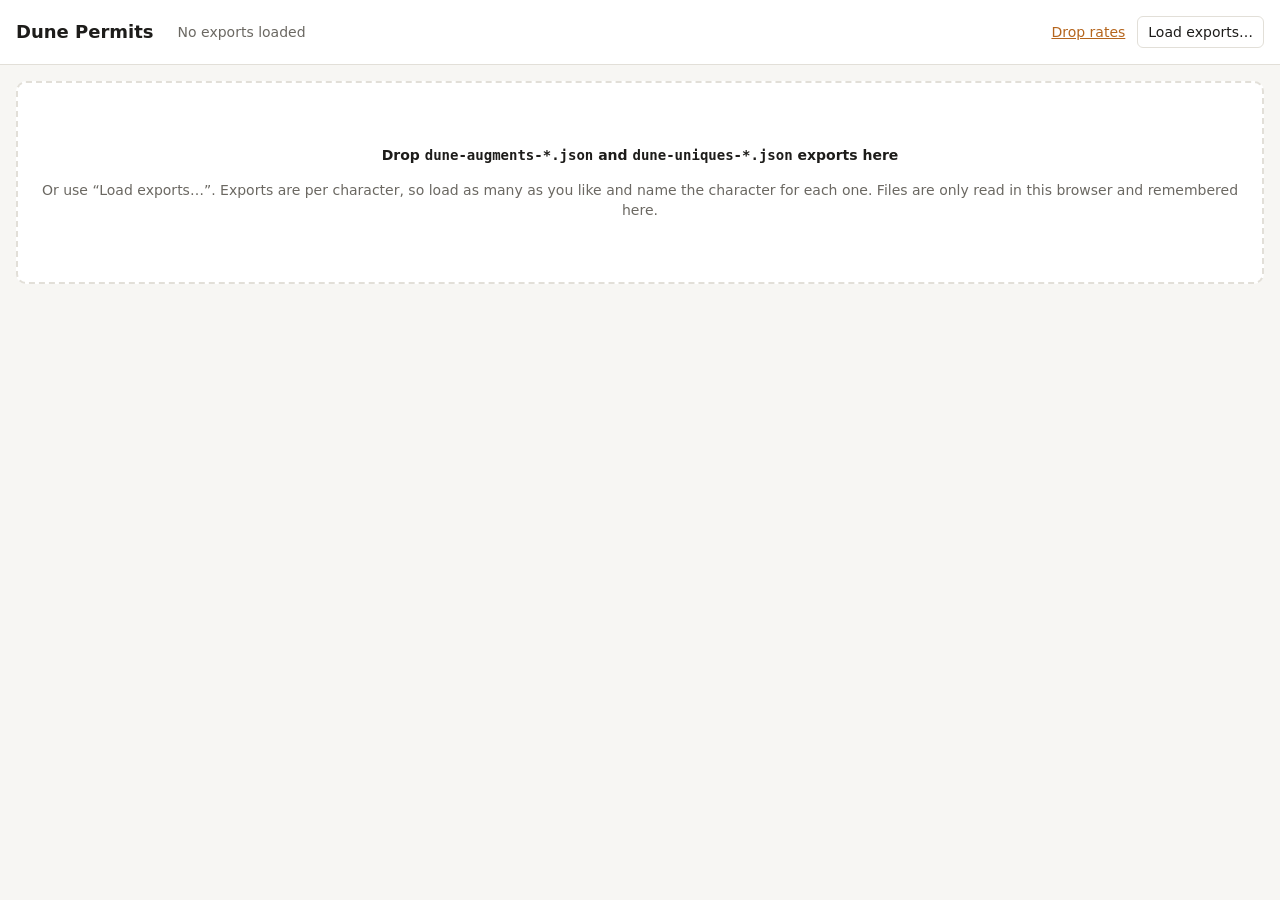
<file: permits.html>
<!doctype html>
<html lang="en">
<head>
<meta charset="utf-8">
<meta name="viewport" content="width=device-width, initial-scale=1">
<title>Dune Permits</title>
<link rel="stylesheet" href="common.css">
<style>
:root {
  --bg: #f7f6f3; --panel: #ffffff; --text: #1d1c1a; --muted: #6b6862; --border: #e2dfd8;
  --accent: #b5651d; --accent-soft: #f3e4d5; --ok: #2f7d4f; --ok-soft: #e1f1e7;
  --bad: #a33a2b; --bad-soft: #f6e1dd; --warn: #8a6d1a; --warn-soft: #f5edd2;
}
@media (prefers-color-scheme: dark) {
  :root:not([data-theme="light"]) {
    --bg: #161513; --panel: #201f1c; --text: #ece9e2; --muted: #a29e95; --border: #34322d;
    --accent: #e0954f; --accent-soft: #3a2c1e; --ok: #6cc08f; --ok-soft: #1c3226;
    --bad: #e2826f; --bad-soft: #3b211c; --warn: #d8b85a; --warn-soft: #352d16;
  }
}
:root[data-theme="dark"] {
  --bg: #161513; --panel: #201f1c; --text: #ece9e2; --muted: #a29e95; --border: #34322d;
  --accent: #e0954f; --accent-soft: #3a2c1e; --ok: #6cc08f; --ok-soft: #1c3226;
  --bad: #e2826f; --bad-soft: #3b211c; --warn: #d8b85a; --warn-soft: #352d16;
}
* { box-sizing: border-box; }
body { margin: 0; background: var(--bg); color: var(--text); font: 14px/1.45 system-ui, -apple-system, "Segoe UI", sans-serif; }
header { padding: 16px; border-bottom: 1px solid var(--border); background: var(--panel); display: flex; flex-wrap: wrap; gap: 12px; align-items: center; }
h1 { font-size: 18px; margin: 0 12px 0 0; }
main { padding: 16px; max-width: 1500px; margin: 0 auto; }
a { color: var(--accent); }
button, select, input[type=search], input[type=text] { font: inherit; color: var(--text); background: var(--panel); border: 1px solid var(--border); border-radius: 6px; padding: 5px 10px; }
button { cursor: pointer; }
button:hover { border-color: var(--accent); }
.muted { color: var(--muted); }
.panel { background: var(--panel); border: 1px solid var(--border); border-radius: 8px; padding: 12px; margin-bottom: 14px; }
.row { display: flex; flex-wrap: wrap; gap: 10px 16px; align-items: center; }
label { display: inline-flex; gap: 6px; align-items: center; }
#drop { border: 2px dashed var(--border); border-radius: 10px; padding: 48px 16px; text-align: center; background: var(--panel); }
body.dragging #drop, body.dragging #filesPanel { border-color: var(--accent); background: var(--accent-soft); }
.stats { display: flex; flex-wrap: wrap; gap: 10px; margin-bottom: 14px; }
.stat { background: var(--panel); border: 1px solid var(--border); border-radius: 8px; padding: 8px 14px; min-width: 120px; }
.stat b { display: block; font-size: 20px; }
.table-wrap { overflow-x: auto; background: var(--panel); border: 1px solid var(--border); border-radius: 8px; }
table { border-collapse: collapse; width: 100%; }
th, td { padding: 6px 10px; border-bottom: 1px solid var(--border); text-align: left; white-space: nowrap; }
th { position: sticky; top: 0; background: var(--panel); font-weight: 600; cursor: pointer; user-select: none; }
th.num, td.num { text-align: right; font-variant-numeric: tabular-nums; }
th.focus, td.focus { background: var(--accent-soft); }
#table tbody tr:hover td { background: var(--accent-soft); }
td.zero { color: var(--muted); }
td.held { white-space: normal; min-width: 140px; max-width: 280px; color: var(--muted); }
#filesPanel { padding: 0; }
#filesPanel > summary { padding: 10px 12px; cursor: pointer; }
#filesPanel table th { cursor: default; position: static; }
#filesPanel tr.superseded td { color: var(--muted); }
#filesPanel tr.superseded td:first-child { text-decoration: line-through; }
#filesPanel select { padding: 3px 8px; min-width: 160px; }
#filesPanel .note { padding: 8px 12px; margin: 0; }
#charManager { padding: 10px 12px; border-top: 1px solid var(--border); }
#charManager input[type=text] { width: 180px; padding: 3px 8px; }
.chip { display: inline-flex; align-items: center; gap: 4px; padding: 2px 4px 2px 10px; border: 1px solid var(--border); border-radius: 14px; background: var(--bg); }
.chip button { border: 0; background: none; padding: 0 6px; color: var(--muted); font-size: 15px; line-height: 1; }
.chip button:hover { color: var(--bad); }
.hidden { display: none !important; }
</style>
</head>
<body>
<header>
  <h1>Dune Permits</h1>
  <span id="fileInfo" class="muted">No exports loaded</span>
  <span style="flex:1"></span>
  <a href="index.html#drop-rates" target="_top" class="home-link">Drop rates</a>
  <input type="file" id="fileInput" accept=".json,application/json" multiple class="hidden">
  <button id="openBtn">Load exports…</button>
  <button id="clearBtn" class="hidden">Clear all</button>
</header>
<main>
  <div id="drop">
    <p><b>Drop <code>dune-augments-*.json</code> and <code>dune-uniques-*.json</code> exports here</b></p>
    <p class="muted">Or use “Load exports…”. Exports are per character, so load as many as you like and name the character for each one. Files are only read in this browser and remembered here.</p>
  </div>

  <div id="app" class="hidden">
    <details class="panel" id="filesPanel" open>
      <summary><b>Loaded exports</b> <span class="muted" id="filesSummary"></span></summary>
      <div id="charManager" class="row">
        <b>Characters</b>
        <span id="charChips" class="row" style="gap:6px"></span>
        <form id="charForm" class="row" style="gap:6px"><input type="text" id="charInput" placeholder="Character name" aria-label="New character name"><button type="submit">Add</button></form>
      </div>
      <div class="table-wrap" style="border:0;border-top:1px solid var(--border);border-radius:0"><table id="filesTable"><thead><tr>
        <th>File</th><th>Type</th><th>Exported</th><th class="num">Items</th><th class="num">Permits</th><th>Character</th><th></th>
      </tr></thead><tbody></tbody></table></div>
      <p class="muted note">Exports don't say which character they came from, so add your characters above and pick one for each file. When two exports of the same type have the same character, only the newest is counted.</p>
    </details>

    <div class="panel row">
      <details class="ms" id="fChar" data-key="char" data-label="Character"><summary></summary><div class="ms-menu"></div></details>
      <details class="ms" id="fType" data-key="type" data-label="Type"><summary></summary><div class="ms-menu"></div></details>
      <details class="ms" id="fGroup" data-key="group" data-label="Category"><summary></summary><div class="ms-menu"></div></details>
      <details class="ms" id="fRank" data-key="rank" data-label="Rank"><summary></summary><div class="ms-menu"></div></details>
      <details class="ms" id="fGrade" data-key="grade" data-label="Grade"><summary></summary><div class="ms-menu"></div></details>
      <label><input type="search" id="fSearch" placeholder="Search names…"></label>
      <label><input type="checkbox" id="fOwned"> Only with permits</label>
      <label title="Hide items with unlimited (∞) permits"><input type="checkbox" id="fNoInf"> Hide unlimited</label>
    </div>
    <div class="stats" id="stats"></div>
    <div class="table-wrap"><table id="table"><thead></thead><tbody></tbody></table></div>
    <p class="muted">Permits are added up across the selected characters. Each grade column shows how many permits are held for that grade (G0 is ungraded); ∞ means unlimited. A blank cell means the item can't be crafted at that grade. Choosing grades hides items that can't be crafted at any of them, and the totals then count only those grades. Ticking several options in one filter shows items that match any of them. Category and rank come from <code>item-catalog.js</code>; augments or blueprints marked “not in catalog” use the export's own category until you add them there.</p>
  </div>
</main>

<script src="common.js"></script>
<script src="item-catalog.js"></script>
<script>
(() => {
  const { $, esc, plural, fmtDate, normName, byName, byCategory, RANKS, rankOrder, store, hideHomeLinkInFrame, onJsonDrop, multiSelect } = window.Common;
  const fmt = n => n.toLocaleString();
  hideHomeLinkInFrame();

  const LS_FILES = 'dune-permits:files', LS_CHARS = 'dune-permits:characters', LS_VIEW = 'dune-permits:view';
  const LS_LEGACY = 'dune-permits:exports'; // Older versions kept one export per type.

  const UNASSIGNED = 'Unassigned';
  const typeLabel = t => ({ augments: 'Augments', blueprints: 'Blueprints', uniques: 'Uniques' })[t] || t.charAt(0).toUpperCase() + t.slice(1);

  // ---------- item catalog (item-catalog.js) ----------
  // The catalog is the source of truth for an item's kind, category and rank. Items it doesn't list keep the
  // export's own group, renamed by CATEGORY_OVERRIDES where one is defined.
  const catalog = new Map(); // normalized name -> { kind, group, rank }
  for (const [kind, groups] of Object.entries(window.ITEM_CATALOG || {}))
    for (const [group, items] of Object.entries(groups))
      for (const [name, rank] of Object.entries(items))
        if (!catalog.has(normName(name))) catalog.set(normName(name), { kind, group, rank: RANKS.includes(rank) ? rank : '' });
  const catalogKinds = new Set(Object.keys(window.ITEM_CATALOG || {}));
  const groupOverrides = new Map(Object.entries(window.CATEGORY_OVERRIDES || {}).map(([from, to]) => [normName(from), to]));
  const exportGroup = g => groupOverrides.get(normName(g)) || g;

  // ---------- saved state ----------
  // One entry per loaded file:
  // { key, fileName, exportType, exportedAt, character, items: [{ rid, name, group, grades, permits: { grade: count, or null for unlimited } }] }
  let files = store.get(LS_FILES, null);
  if (!files) {
    files = Object.values(store.get(LS_LEGACY, {})).map(e => ({ ...e, key: `${e.fileName}|${e.exportedAt}`, character: '' }));
    if (files.length) store.set(LS_FILES, files);
    store.del(LS_LEGACY);
  }
  // The managed character list, seeded from names already on files.
  let characters = store.get(LS_CHARS, null) || [...new Set(files.map(f => f.character.trim()).filter(Boolean))].sort(byName);
  const charOf = f => f.character.trim() || UNASSIGNED;

  function save() {
    const ok = store.set(LS_FILES, files) & store.set(LS_CHARS, characters);
    if (!ok) $('#fileInfo').title = 'This browser blocked local storage, so exports must be loaded again after reloading.';
  }

  // Filter and sort settings. The multi-select filters hold ticked values as strings; empty means no filter.
  const FILTERS = ['char', 'type', 'group', 'rank', 'grade'];
  const view = Object.assign({ search: '', owned: false, noInf: false, sort: { key: 'rank', dir: 1 } }, store.get(LS_VIEW, {}));
  if (view.tier !== undefined) { view.rank ??= view.tier; delete view.tier; } // Saved before "tier" was renamed "rank".
  if (view.sort.key === 'tier') view.sort.key = 'rank';
  for (const k of FILTERS) view[k] = Array.isArray(view[k]) ? view[k].map(String) : view[k] ? [String(view[k])] : [];
  const any = (key, v) => !view[key].length || view[key].includes(v);

  // ---------- loading exports ----------
  function parse(text, fileName) {
    let d;
    try { d = JSON.parse(text); } catch { alert(`${fileName}: not valid JSON.`); return null; }
    const nodes = d?.data?.nodes, recipes = d?.data?.recipes || [];
    if (!Array.isArray(nodes)) {
      alert(Array.isArray(d?.data?.sessions)
        ? `${fileName} is a sessions export. Load it on the Drop rates page instead.`
        : `${fileName}: no data.nodes list found. Is this an augments or uniques export?`);
      return null;
    }
    const permits = new Map(); // recipeId -> { grade: count, or null for unlimited }
    for (const r of recipes) {
      const m = permits.get(r.recipeId) || {};
      m[r.grade] = r.isLimitedUse === false || m[r.grade] === null ? null : (m[r.grade] || 0) + (r.permitCount || 0);
      permits.set(r.recipeId, m);
    }
    const items = [];
    for (const n of nodes) for (const u of n.unlocks || []) {
      if (!u.name) continue;
      items.push({ rid: u.recipeId || '', name: u.name.trim(), group: n.groupName || '', grades: u.supportedGrades || [], permits: permits.get(u.recipeId) || {} });
    }
    const exportType = d.exportType || fileName.match(/dune-(\w+)-/)?.[1] || 'unknown';
    const exportedAt = d.exportedAt ? Date.parse(d.exportedAt) : 0;
    return { key: `${fileName}|${exportedAt}`, fileName, exportType, exportedAt, character: '', items };
  }

  async function addFiles(list) {
    for (const f of list) {
      const p = parse(await f.text(), f.name);
      if (!p) continue;
      const i = files.findIndex(x => x.key === p.key);
      if (i >= 0) { p.character = files[i].character; files[i] = p; continue; } // Same file again: keep its character.
      if (characters.length === 1) p.character = characters[0];                 // Only one character: assign it straight away.
      files.push(p);
    }
    save();
    render();
  }

  // ---------- combining ----------
  // Per type and character only the newest export counts, so re-exports don't double up.
  function countedKeys() {
    const newest = new Map();
    for (const f of files) {
      const k = `${f.exportType}|${normName(charOf(f))}`;
      if (!newest.has(k) || newest.get(k).exportedAt < f.exportedAt) newest.set(k, f);
    }
    return new Set([...newest.values()].map(f => f.key));
  }

  // Permits for the given grades (all grades when empty); Infinity when any counted grade is unlimited.
  function countPermits(permits, grades) {
    let n = 0;
    for (const g of grades.length ? grades : Object.keys(permits).map(Number)) {
      if (!(g in permits)) continue;
      if (permits[g] === null) return Infinity;
      n += permits[g];
    }
    return n;
  }

  // Merges the given exports into one row per item, keeping each character's permits for "Held by".
  function combine(sources) {
    const rows = new Map();
    for (const f of sources) for (const it of f.items) {
      const listed = catalog.get(normName(it.name));
      const key = `${f.exportType}|${it.rid || normName(it.name)}`;
      let row = rows.get(key);
      if (!row) rows.set(key, row = {
        name: it.name,
        type: listed?.kind || f.exportType,
        group: listed?.group || exportGroup(it.group),
        rank: listed?.rank || '',
        unlisted: !listed && catalogKinds.has(f.exportType),
        grades: new Set(), permits: {}, holders: []
      });
      it.grades.forEach(g => row.grades.add(g));
      for (const [g, v] of Object.entries(it.permits))
        row.permits[g] = v === null || row.permits[g] === null ? null : (row.permits[g] || 0) + v;
      row.holders.push({ char: charOf(f), permits: it.permits });
    }
    return [...rows.values()];
  }

  // ---------- rendering ----------
  // Multi-select filter dropdowns, keyed by their data-key (one per FILTERS entry).
  const dropdowns = Object.fromEntries([...document.querySelectorAll('.ms')].map(el => {
    const key = el.dataset.key;
    return [key, multiSelect(el, { getPicked: () => view[key], setPicked: v => { view[key] = v; }, onChange: () => render() })];
  }));

  function renderFiles(counted) {
    const usage = c => files.filter(f => f.character === c).length;
    $('#charChips').innerHTML = characters.map(c =>
      `<span class="chip" title="${plural(usage(c), 'file')}">${esc(c)}<button type="button" data-delchar="${esc(c)}" aria-label="Remove ${esc(c)}">×</button></span>`).join('')
      || '<span class="muted">None yet. Add each character once, then pick one for each file below.</span>';

    const charOptions = current => `<option value="">${UNASSIGNED}</option>` +
      characters.map(c => `<option value="${esc(c)}" ${c === current ? 'selected' : ''}>${esc(c)}</option>`).join('');
    const sorted = [...files].sort((a, b) => byName(charOf(a), charOf(b)) || a.exportType.localeCompare(b.exportType) || b.exportedAt - a.exportedAt);
    $('#filesTable tbody').innerHTML = sorted.map(f => {
      const isCounted = counted.has(f.key);
      const total = f.items.reduce((a, it) => a + countPermits(it.permits, []), 0);
      const why = isCounted ? '' : `Not counted: a newer ${typeLabel(f.exportType).toLowerCase()} export has the same character`;
      return `<tr data-key="${esc(f.key)}" class="${isCounted ? '' : 'superseded'}" title="${esc(why)}">
        <td>${esc(f.fileName)}</td><td>${esc(typeLabel(f.exportType))}</td>
        <td>${f.exportedAt ? fmtDate(f.exportedAt) : '?'}</td><td class="num">${fmt(f.items.length)}</td>
        <td class="num">${total === Infinity ? '∞' : fmt(total)}</td>
        <td><select aria-label="Character for ${esc(f.fileName)}">${charOptions(f.character)}</select>${isCounted ? '' : ' <span class="muted">not counted</span>'}</td>
        <td><button type="button" data-remove>Remove</button></td></tr>`;
    }).join('');
    $('#filesSummary').textContent = `${plural(files.length, 'file')} · ${plural(new Set(files.map(charOf)).size, 'character')}`;
  }

  function render(restore) {
    $('#drop').classList.toggle('hidden', files.length > 0);
    $('#app').classList.toggle('hidden', files.length === 0);
    $('#clearBtn').classList.toggle('hidden', files.length === 0);
    if (!files.length) { $('#fileInfo').textContent = 'No exports loaded'; return; }

    const counted = countedKeys();
    renderFiles(counted);
    const countedFiles = files.filter(f => counted.has(f.key));
    const chars = [...new Set(countedFiles.map(charOf))].sort((a, b) => (a === UNASSIGNED) - (b === UNASSIGNED) || byName(a, b));
    $('#fileInfo').textContent = `${plural(files.length, 'export')} · ${plural(chars.length, 'character')}`;

    // Filter options are built from what's loaded; Character and Type only show when there's a choice to make.
    $('#fChar').classList.toggle('hidden', chars.length < 2);
    dropdowns.char.fill(chars.map(c => [c, c]));
    const all = combine(countedFiles.filter(f => any('char', charOf(f))));
    const kinds = [...new Set(all.map(i => i.type))].sort();
    $('#fType').classList.toggle('hidden', kinds.length < 2);
    dropdowns.type.fill(kinds.map(t => [t, typeLabel(t)]));
    const groups = [...new Set(all.filter(i => any('type', i.type)).map(i => i.group))].filter(Boolean).sort(byCategory);
    dropdowns.group.fill(groups.map(g => [g, g]));
    dropdowns.rank.fill([...RANKS.map(r => [r, `${r}-Rank`]), ['none', 'Unranked']]);
    const seen = all.flatMap(i => [...i.grades, ...Object.keys(i.permits).map(Number)]);
    const lo = Math.min(1, ...seen), hi = Math.max(5, ...seen);
    const gradeList = Array.from({ length: hi - lo + 1 }, (_, i) => lo + i);
    dropdowns.grade.fill(gradeList.map(g => [g, g === 0 ? 'Grade 0 (ungraded)' : `Grade ${g}`]));

    if (restore) { $('#fSearch').value = view.search; $('#fOwned').checked = view.owned; $('#fNoInf').checked = view.noInf; }
    renderTable(all, gradeList, chars.length > 1);
  }

  function renderTable(all, gradeList, showHolders) {
    const q = $('#fSearch').value.trim().toLowerCase(), owned = $('#fOwned').checked, noInf = $('#fNoInf').checked;
    Object.assign(view, { search: $('#fSearch').value, owned, noInf });
    store.set(LS_VIEW, view);

    const grades = view.grade.map(Number).sort((a, b) => a - b), gradeSet = new Set(grades);
    const gradeTag = grades.length ? ` (${grades.map(g => 'G' + g).join(', ')})` : '';
    const count = it => countPermits(it.permits, grades);
    const holders = it => [...new Set(it.holders.filter(h => countPermits(h.permits, grades) > 0).map(h => h.char))];

    const rows = all.filter(it =>
      any('type', it.type) && any('group', it.group) && any('rank', it.rank || 'none') &&
      (!grades.length || grades.some(g => it.grades.has(g) || g in it.permits)) &&
      (!q || it.name.toLowerCase().includes(q)) &&
      (!owned || count(it) > 0) &&
      (!noInf || count(it) !== Infinity));

    // Columns; `get` returns the sort value.
    const categoryOrder = new Map([...new Set(all.map(i => i.group))].sort(byCategory).map((g, i) => [g, i]));
    const cols = [
      { key: 'name', label: 'Name', get: it => it.name.toLowerCase() },
      { key: 'rank', label: 'Rank', get: it => rankOrder(it.rank) },
      { key: 'group', label: 'Category', get: it => categoryOrder.get(it.group) },
      ...(showHolders ? [{ key: 'held', label: 'Held by', get: it => holders(it).length }] : []),
      ...gradeList.map(g => ({ key: 'g' + g, label: `G${g}`, num: true, grade: g, get: it => it.permits[g] === null ? Infinity : it.permits[g] || 0 })),
      { key: 'total', label: 'Total' + gradeTag, num: true, get: count }
    ];
    if (!cols.some(c => c.key === view.sort.key)) view.sort = { key: 'rank', dir: 1 };
    const sortCol = cols.find(c => c.key === view.sort.key);
    const cmp = (x, y) => typeof x === 'string' ? x.localeCompare(y) : x === y ? 0 : x < y ? -1 : 1;
    rows.sort((a, b) => cmp(sortCol.get(a), sortCol.get(b)) * view.sort.dir || rankOrder(a.rank) - rankOrder(b.rank) || a.name.localeCompare(b.name));

    $('#table thead').innerHTML = '<tr>' + cols.map(c =>
      `<th data-key="${c.key}" class="${c.num ? 'num' : ''}${gradeSet.has(c.grade) ? ' focus' : ''}"${c.grade === 0 ? ' title="Ungraded"' : ''}>` +
      `${esc(c.label)}${view.sort.key === c.key ? (view.sort.dir > 0 ? ' ▲' : ' ▼') : ''}</th>`).join('') + '</tr>';
    $('#table thead').onclick = e => {
      const k = e.target.closest('th')?.dataset.key;
      if (!k) return;
      view.sort = view.sort.key === k ? { key: k, dir: -view.sort.dir } : { key: k, dir: cols.find(c => c.key === k).num ? -1 : 1 };
      render();
    };

    const gradeCell = (it, g) => {
      const focus = gradeSet.has(g) ? ' focus' : '';
      if (!it.grades.has(g) && !(g in it.permits)) return `<td class="num${focus}" title="Not craftable at grade ${g}"></td>`;
      const v = it.permits[g];
      return v === null ? `<td class="num${focus}">∞</td>` : v ? `<td class="num${focus}">${fmt(v)}</td>` : `<td class="num zero${focus}">0</td>`;
    };
    const notListed = ' <span class="rank none" title="Add this item to item-catalog.js to set its category and rank">not in catalog</span>';
    $('#table tbody').innerHTML = rows.map(it => {
      const total = count(it);
      return `<tr><td>${esc(it.name)}${it.unlisted ? notListed : ''}</td>
        <td>${it.rank ? `<span class="rank ${it.rank}">${it.rank}</span>` : '<span class="rank none">—</span>'}</td>
        <td class="muted">${esc(it.group)}</td>
        ${showHolders ? `<td class="held">${esc(holders(it).join(', '))}</td>` : ''}
        ${gradeList.map(g => gradeCell(it, g)).join('')}
        <td class="num"><b>${total === Infinity ? '∞' : total ? fmt(total) : '<span class="muted">0</span>'}</b></td></tr>`;
    }).join('') || `<tr><td colspan="${cols.length}" class="muted">No items match.</td></tr>`;

    const totals = rows.map(count), finite = totals.filter(n => n !== Infinity);
    $('#stats').innerHTML = [
      ['Items shown', fmt(rows.length)],
      ['With permits', fmt(totals.filter(n => n > 0).length)],
      ['Permits' + gradeTag, fmt(finite.reduce((a, n) => a + n, 0)) + (finite.length < totals.length ? ' + ∞' : '')]
    ].map(([label, v]) => `<div class="stat"><span class="muted">${label}</span><b>${v}</b></div>`).join('');
  }

  // ---------- events: characters and files ----------
  $('#charForm').addEventListener('submit', e => {
    e.preventDefault();
    const name = $('#charInput').value.replace(/\s+/g, ' ').trim();
    if (!name) return;
    const existing = characters.find(c => byName(c, name) === 0);
    if (existing) { alert(`${existing} is already in the list.`); return; }
    characters = [...characters, name].sort(byName);
    $('#charInput').value = '';
    save(); render();
    $('#charInput').focus();
  });
  $('#charChips').addEventListener('click', e => {
    const name = e.target.closest('[data-delchar]')?.dataset.delchar;
    if (name == null) return;
    const used = files.filter(f => f.character === name).length;
    if (used && !confirm(`${name} is assigned to ${plural(used, 'file')}. Remove the character and mark ${used === 1 ? 'that file' : 'those files'} ${UNASSIGNED}?`)) return;
    characters = characters.filter(c => c !== name);
    files.forEach(f => { if (f.character === name) f.character = ''; });
    save(); render();
  });
  $('#filesTable').addEventListener('change', e => {
    if (!e.target.matches('select')) return;
    files.find(f => f.key === e.target.closest('tr').dataset.key).character = e.target.value;
    save(); render();
  });
  $('#filesTable').addEventListener('click', e => {
    if (!e.target.matches('[data-remove]')) return;
    const key = e.target.closest('tr').dataset.key;
    files = files.filter(f => f.key !== key);
    save(); render();
  });
  $('#openBtn').onclick = () => $('#fileInput').click();
  $('#fileInput').onchange = e => { addFiles([...e.target.files]); e.target.value = ''; };
  $('#clearBtn').onclick = () => {
    if (!confirm('Remove all loaded exports from this browser?')) return;
    files = []; store.del(LS_FILES); render(); // The character list is kept for the next exports.
  };

  // ---------- events: filters ----------
  ['#fSearch', '#fOwned', '#fNoInf'].forEach(s => $(s).addEventListener('input', () => render()));

  onJsonDrop(addFiles);

  render(true);
})();
</script>
</body>
</html>
</file>
<file: common.css>
/* Styles shared by drop-rates.html and permits.html. Colors come from each page's :root tokens. */

/* Rank badges: S, A, B, C; .none for unranked or a muted note. */
.rank { display: inline-block; min-width: 22px; text-align: center; padding: 1px 6px; border-radius: 10px; font-size: 12px; font-weight: 600; }
.rank.S { background: var(--ok-soft); color: var(--ok); }
.rank.A { background: var(--accent-soft); color: var(--accent); }
.rank.B { background: var(--warn-soft); color: var(--warn); }
.rank.C { background: var(--bad-soft); color: var(--bad); }
.rank.none { color: var(--muted); font-weight: 400; }

/* Multi-select dropdown (Common.multiSelect): <details class="ms" data-label="…"><summary></summary><div class="ms-menu"></div></details> */
.ms { position: relative; }
.ms summary { list-style: none; cursor: pointer; margin: 0; color: var(--text); border: 1px solid var(--border); border-radius: 6px; padding: 5px 28px 5px 10px; background: var(--panel); white-space: nowrap; position: relative; }
.ms summary::-webkit-details-marker { display: none; }
.ms summary::after { content: "▾"; position: absolute; right: 10px; color: var(--muted); }
.ms summary:hover, .ms[open] summary { border-color: var(--accent); }
.ms summary b { font-weight: 600; }
.ms-menu { position: absolute; z-index: 10; top: calc(100% + 4px); left: 0; min-width: 100%; max-height: 320px; overflow: auto; background: var(--panel); border: 1px solid var(--border); border-radius: 8px; box-shadow: 0 4px 14px rgba(0,0,0,.12); padding: 6px; }
.ms-menu label { display: flex; padding: 4px 6px; border-radius: 4px; white-space: nowrap; cursor: pointer; }
.ms-menu label:hover { background: var(--accent-soft); }
.ms-menu .ms-actions { display: flex; gap: 6px; padding: 2px 2px 6px; border-bottom: 1px solid var(--border); margin-bottom: 4px; }
.ms-menu .ms-actions button { padding: 2px 8px; font-size: 12px; }
</file>
